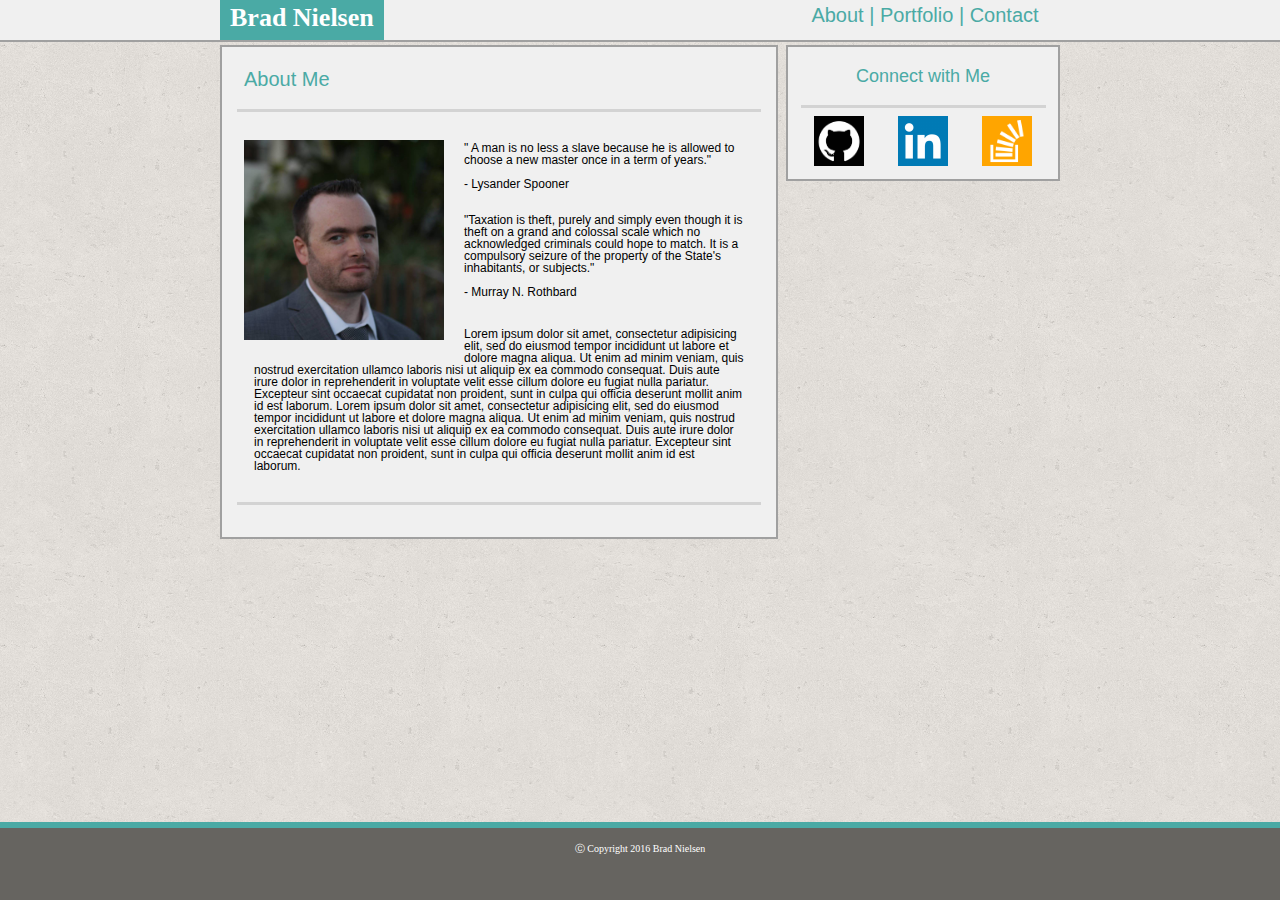
<file: index.html>
<!DOCTYPE html>
<html>

<head>
		
	    <title>About</title>
	    <link rel="stylesheet" type="text/css" href="assets/css/reset.css">
	    <link rel="stylesheet" type="text/css" href="assets/css/style.css">

</head>

<body class="body">
	<background class="background">
		
		<!-- Header -->
			<header class="header center">
				<div class="pagewidth">
					<div align="center" class="name">
							Brad Nielsen
						</div>

						<!--Navigation-->
						<nav class="nav">
						  <a class="navtext" href="index.html"> About  |  </a>
						  <a class="navtext" href="portfolio.html"> Portfolio  |  </a>
						  <a class="navtext" href="contact.html"> Contact</a>
						</nav>			
				</div>	

			</header>

		<!--Center content-->
			<div class="pagewidth background">	
			
				<!--About me-->
				    <div class="main clearfix"> 
				        <h2 class="h2">About Me</h2>

					<!--Line-->
				        <HR WIDTH="95%" SIZE="3" Color="lightgrey" noshade> 

					<!--Profile Picture-->
				        <img class="profileimg" src="assets/images/profilepic.jpg" height="200px" width="200px" alt="Your Name" id="bio-image">

				    <!-- Paragraph -->
				        <p class="p"> &quot; A man is no less a slave because he is allowed to choose a new master once in a term of years.&quot;
				        <br>
				        <br>&#45; Lysander Spooner
				        <br>
				        <br>
				        <br>        
				        &quot;Taxation is theft, purely and simply even though it is theft on a grand and colossal scale which no acknowledged criminals could hope to match. It is a compulsory seizure of the property of the State&#39;s inhabitants, or subjects.&quot;
						<br>
						<br> &#45; Murray N. Rothbard</p>

						<p class="p"> Lorem ipsum dolor sit amet, consectetur adipisicing elit, sed do eiusmod
						tempor incididunt ut labore et dolore magna aliqua. Ut enim ad minim veniam,
						quis nostrud exercitation ullamco laboris nisi ut aliquip ex ea commodo
						consequat. Duis aute irure dolor in reprehenderit in voluptate velit esse
						cillum dolore eu fugiat nulla pariatur. Excepteur sint occaecat cupidatat non
						proident, sunt in culpa qui officia deserunt mollit anim id est laborum. Lorem ipsum dolor sit amet, consectetur adipisicing elit, sed do eiusmod
						tempor incididunt ut labore et dolore magna aliqua. Ut enim ad minim veniam,
						quis nostrud exercitation ullamco laboris nisi ut aliquip ex ea commodo
						consequat. Duis aute irure dolor in reprehenderit in voluptate velit esse
						cillum dolore eu fugiat nulla pariatur. Excepteur sint occaecat cupidatat non
						proident, sunt in culpa qui officia deserunt mollit anim id est laborum.</p>
						
						<HR WIDTH="95%" SIZE="3" Color="lightgrey" margin="30px" noshade >

						<p class="p"></p>
				    </div>

				<!--Sidebar with connect links-->
				    <div align="center" class="sidebar">

			    		<div>
					        <h3 class="h3">Connect with Me</h3>
			    		</div>

						
						<HR WIDTH="90%" SIZE="3" Color="lightgrey" noshade> 

						<div>
							<a href="https://github.com/bradleynielsen" target="blank"><img class="linkimg" src="assets/images/github.png">
							</a>

							<a href="https://www.linkedin.com/in/bradley-nielsen" target="blank"><img class="linkimg" src="assets/images/linkedin.png">
							</a>

							<a href="http://stackoverflow.com/users/5038623/bradley-nielsen" target="blank"><img class="linkimg" src="assets/images/stackoverflow.png">
							</a>
						</div>
					</div>

			</div>

		<!-- Footer -->
			<div>
				<footer class="footer">
					<div class="centerv">
						&#9400; Copyright 2016 Brad Nielsen			
					</div>
				</footer>			
			</div>
			
	</background>
</body>

</html>

<!-- Colors: Pro-tip: Use the Eye Dropper Chrome extension to find the colors used on web pages.

Teal color (used for headings and backgrounds): #4aaaa5
Regular font color (used for paragraphs and all text besides the headings) = #777777
Main header background color: #ffffff
Main header border color: #cccccc
Footer background color: #666666
Main content background color: #ffffff
Main content border color: #dddddd

Dimensions

The entire content area is 960px wide.
The main section content is 650px wide.
The sidebar is 270px wide.
Pro-tip. Use the Page Ruler extension to measure the size of elements

Fonts

Heading fonts use font-family: 'Georgia', Times, Times New Roman, serif;
All other fonts use 'Arial', 'Helvetica Neue', Helvetica, sans-serif;
 -->
</file>
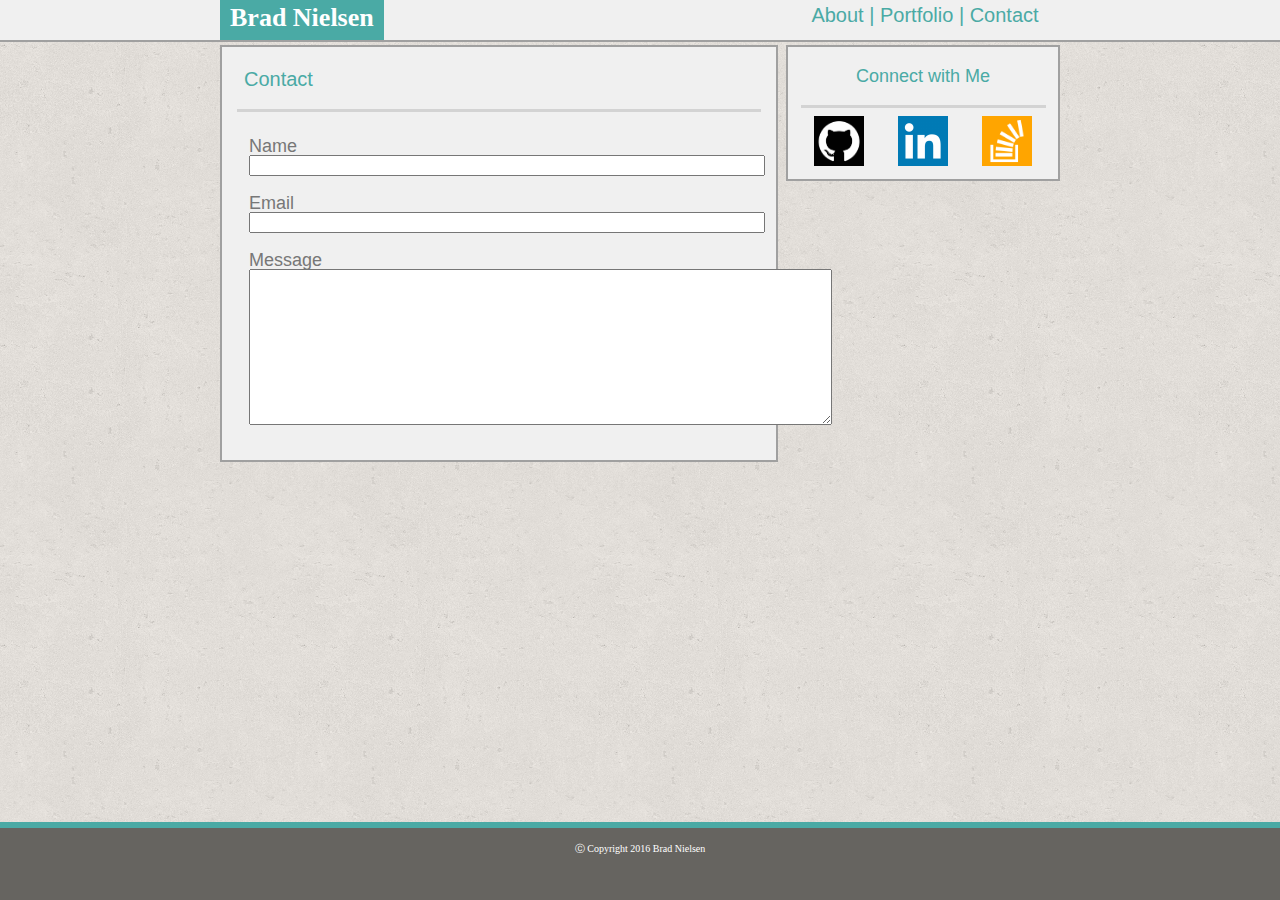
<file: contact.html>
<!DOCTYPE html>
<html>

<head>
		
	    <title>Contact</title>
	    <link rel="stylesheet" type="text/css" href="assets/css/reset.css">
	    <link rel="stylesheet" type="text/css" href="assets/css/style.css">

</head>

<body class="body">
	<background class="background">
		
		<!-- Header -->
			<header class="header center">
				<div class="pagewidth">
					<div align="center" class="name">
							Brad Nielsen
						</div>

						<!--Navigation-->
						<nav class="nav">
						  <a class="navtext" href="index.html">About  |  </a>
						  <a class="navtext" href="portfolio.html">Portfolio  |  </a>
						  <a class="navtext" href="contact.html">Contact</a>
						</nav>			
				</div>	

			</header>

		<!--Center content-->
			<div class="pagewidth background">	
			
				<!--About me-->

					<div class="main clearfix"> 
				        <h2 class="h2">Contact</h2>

					<!--Line-->
				        <HR WIDTH="95%" SIZE="3" Color="lightgrey" noshade> 

				        <div class="form">
				        	<form class="input">
								Name
									<br>									
								<input class="textboxwidth" type="text" name="Name">
									<br>
									<br>
								Email
									<br>									
								<input class="textboxwidth" type="text" name="Email" >
									<br>
									<br>
							</form>
							

							<div class="input">
								Message
								<br>
								<textarea rows="10" cols="70"></textarea>


							</div>
							

						




				        </div>

						

						
						

						<p class="p">
							
						</p>
				    
				    </div>

				<!--Sidebar with connect links-->
				    <div align="center" class="sidebar">

			    		<div>
					        <h3 class="h3">Connect with Me</h3>
			    		</div>

						
						<HR WIDTH="90%" SIZE="3" Color="lightgrey" noshade> 

						<div>
							<a href="https://github.com/bradleynielsen" target="blank"><img class="linkimg" src="assets/images/github.png">
							</a>

							<a href="https://www.linkedin.com/in/bradley-nielsen" target="blank"><img class="linkimg" src="assets/images/linkedin.png">
							</a>

							<a href="http://stackoverflow.com/users/5038623/bradley-nielsen" target="blank"><img class="linkimg" src="assets/images/stackoverflow.png">
							</a>
						</div>
					</div>

			</div>

		<!-- Footer -->
			<div>
				<footer class="footer">
					<div class="centerv">
						&#9400; Copyright 2016 Brad Nielsen			
					</div>
				</footer>			
			</div>
			
	</background>
</body>

</html>

<!-- Colors: Pro-tip: Use the Eye Dropper Chrome extension to find the colors used on web pages.

Teal color (used for headings and backgrounds): #4aaaa5
Regular font color (used for paragraphs and all text besides the headings) = #777777
Main header background color: #ffffff
Main header border color: #cccccc
Footer background color: #666666
Main content background color: #ffffff
Main content border color: #dddddd

Dimensions

The entire content area is 960px wide.
The main section content is 650px wide.
The sidebar is 270px wide.
Pro-tip. Use the Page Ruler extension to measure the size of elements

Fonts

Heading fonts use font-family: 'Georgia', Times, Times New Roman, serif;
All other fonts use 'Arial', 'Helvetica Neue', Helvetica, sans-serif;
 -->
</file>
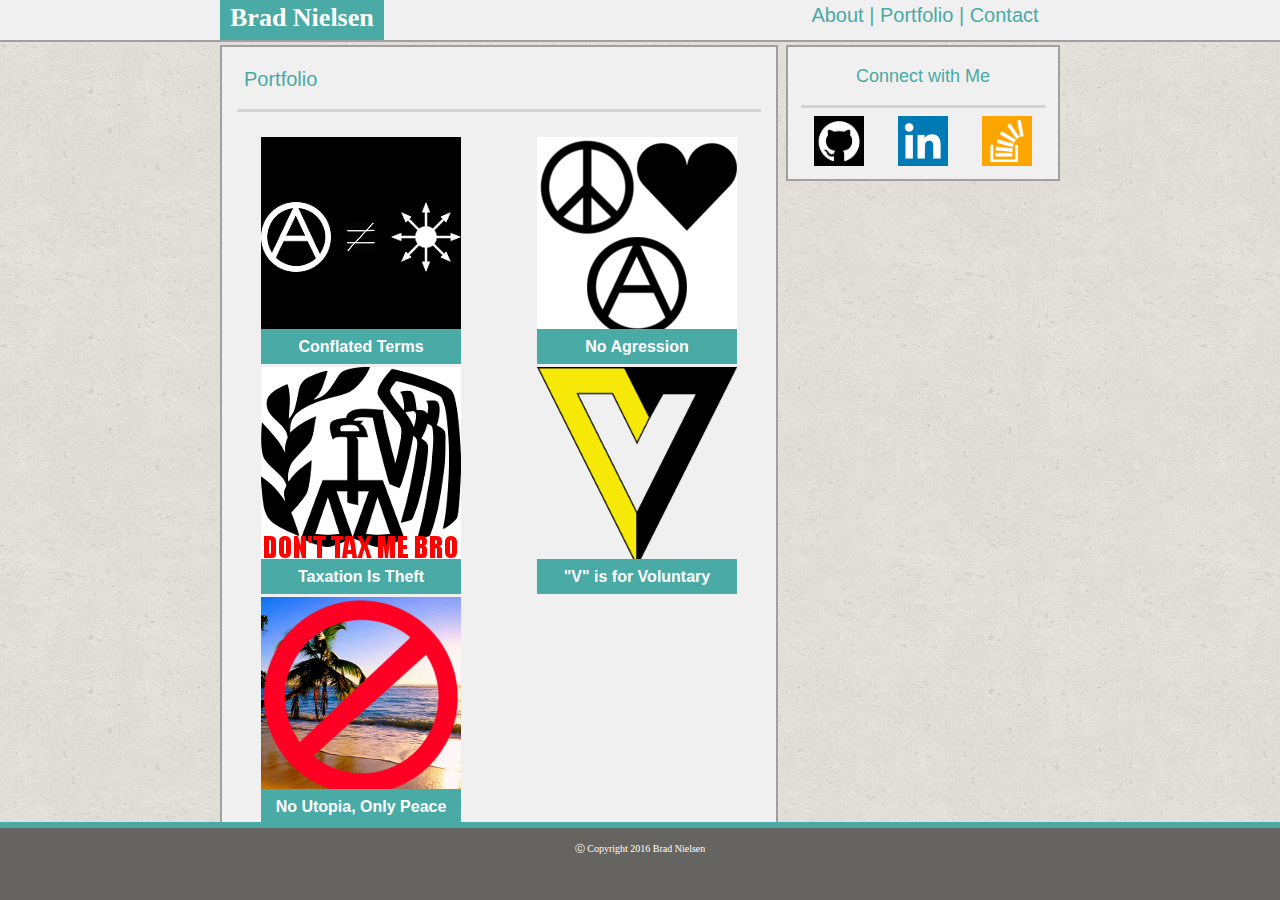
<file: portfolio.html>
<!DOCTYPE html>
<html>

<head>
		
	    <title>Portfolio</title>
	    <link rel="stylesheet" type="text/css" href="assets/css/reset.css">
	    <link rel="stylesheet" type="text/css" href="assets/css/style.css">

</head>

<body class="body">
	<background class="background">
		
		<!-- Header -->
			<header class="header center">
				<div class="pagewidth">
					<div align="center" class="name">
							Brad Nielsen
						</div>

						<!--Navigation-->
						<nav class="nav">
						  <a class="navtext" href="index.html">About  |  </a>
						  <a class="navtext" href="portfolio.html">Portfolio  |  </a>
						  <a class="navtext" href="contact.html">Contact</a>
						</nav>			
				</div>	

			</header>

<!--Center content-->
			<div class="pagewidth">	
			
				<!--Portfolio-->
					<div class="main"> 
				        <h2 class="h2">Portfolio</h2>

					<!--Line-->
				        <HR WIDTH="95%" SIZE="3" Color="lightgrey" noshade> 

			        <!-- Column 1 -->
			        	<div class="projectcoll">

			        		<!-- Project 1 -->
				        		<div class="project">

								<!-- Image  -->				        			
									<img src="assets/images/anotc.png" height="200px" width="200px">
				        		
			        			<!-- Title -->
						        	<div class="projtitle">
						        		<div class="projecttxt">
						        			Conflated Terms			        		
						        		</div>
						        	</div>
				        		</div>

			        		<!-- Project 2 -->
				        		<div class="project">

								<!-- Image  -->				        			
									<img src="assets/images/dtmb.png" height="200px" width="200px" >
				        		
			        			<!-- Title -->
						        	<div class="projtitle">
						        		<div class="projecttxt">
						        			Taxation Is Theft			        		
						        		</div>
						        	</div>
				        		</div>


			        		<!-- Project 3 -->
				        		<div class="project">

								<!-- Image  -->				        			
									<img src="assets/images/paradise.png" height="200px" width="200px" >
				        		
			        			<!-- Title -->
						        	<div class="projtitle">
						        		<div class="projecttxt">
						        			No Utopia, Only Peace		        		
						        		</div>
						        	</div>
				        		</div>
					    <!-- end Column 1 -->
					    </div>
						

					        


					<!-- Column 2 -->
		        		<div class="projectcolr">
			        		<!-- Project 1 -->
				        		<div class="project">

								<!-- Image  -->				        			
									<img src="assets/images/PLA.png" height="200px" width="200px" >
				        		
			        			<!-- Title -->
						        	<div class="projtitle">
						        		<div class="projecttxt">
						        			No Agression		        		
						        		</div>
						        	</div>
				        		</div>

			        		<!-- Project 2 -->
				        		<div class="project">

								<!-- Image  -->				        			
									<img src="assets/images/v.png" height="200px" width="200px">
				        		
			        			<!-- Title -->
						        	<div class="projtitle">
						        		<div class="projecttxt">
						        			"V" is for Voluntary		        		
						        		</div>
						        	</div>
				        		</div>

	        			<!--End Col 2  -->
				        </div>


					
					<!-- Line-->
						<HR WIDTH="95%" SIZE="3" Color="lightgrey" margin="30px" noshade >
									    
				    </div>

<!--Sidebar with connect links-->
				    <div align="center" class="sidebar">

			    		<div>
					        <h3 class="h3">Connect with Me</h3>
			    		</div>

						
						<HR WIDTH="90%" SIZE="3" Color="lightgrey" noshade> 

						<div>
							<a href="https://github.com/bradleynielsen" target="blank"><img class="linkimg" src="assets/images/github.png">
							</a>

							<a href="https://www.linkedin.com/in/bradley-nielsen" target="blank"><img class="linkimg" src="assets/images/linkedin.png">
							</a>

							<a href="http://stackoverflow.com/users/5038623/bradley-nielsen" target="blank"><img class="linkimg" src="assets/images/stackoverflow.png">
							</a>
						</div>
					</div>

			</div>

<!-- Footer -->
			<div>
				<footer class="footer">
					<div class="centerv">
						&#9400; Copyright 2016 Brad Nielsen			
					</div>
				</footer>			
			</div>
			
	</background>
</body>

</html>

<!-- Colors: Pro-tip: Use the Eye Dropper Chrome extension to find the colors used on web pages.

Teal color (used for headings and backgrounds): #4aaaa5
Regular font color (used for paragraphs and all text besides the headings) = #777777
Main header background color: #ffffff
Main header border color: #cccccc
Footer background color: #666666
Main content background color: #ffffff
Main content border color: #dddddd

Dimensions

The entire content area is 960px wide.
The main section content is 650px wide.
The sidebar is 270px wide.
Pro-tip. Use the Page Ruler extension to measure the size of elements

Fonts

Heading fonts use font-family: 'Georgia', Times, Times New Roman, serif;
All other fonts use 'Arial', 'Helvetica Neue', Helvetica, sans-serif;
 -->
</file>
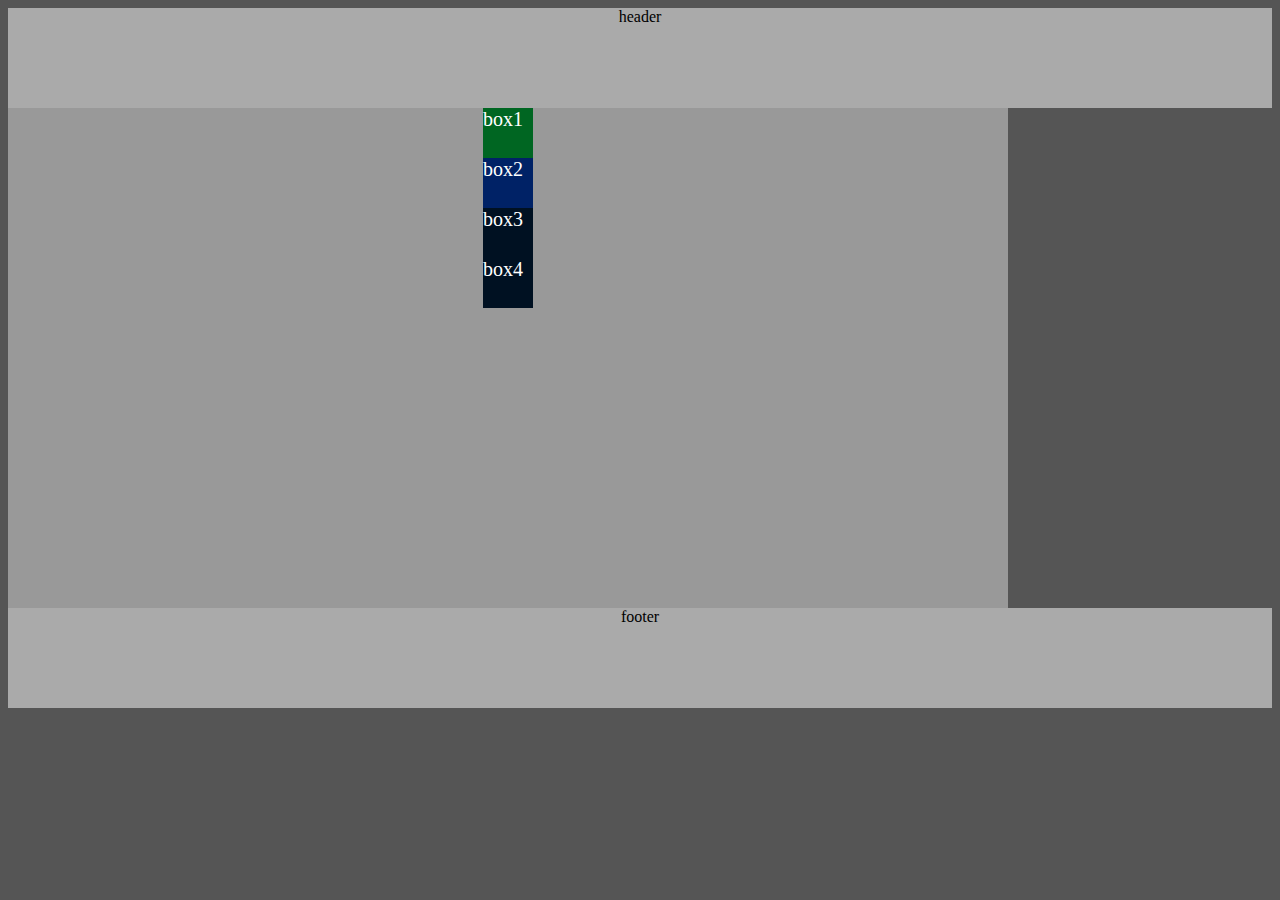
<file: Test/test.html>
<!DOCTYPE html>
<html>

<head>
    <link rel="stylesheet" type="text/css" href="test.css">
</head>


 <body class="body">
 	<header class="header">
 		header
 	</header>
 	<main class="main">
 		<div class="box1">
 			box1
 		</div>
 		
 		<div class="box2">
 			box2
 		</div>
 		
 		<div class="box3">
 			box3
 		</div>
 		
 		<div class="box4">
 			box4
 		</div>
 		

 	</main> 	
 	<footer class="footer">
 		footer
 	</footer>
 </body>


</html>
</file>
<file: assets/css/style.css>
a {
	color: #f0f0f0;
	text-decoration: none;
}



.body {
	/*width: 960px;*/
	margin: auto;
	background-image: url(../images/cork-wallet.png);

}

.center {
	margin: auto;
	/*display: inline-block;*/
}

.centerv {
	padding-top: 16px;
}


.footer {
	width: 100%;
	height: 8%;
	position:fixed;
   	bottom: 0;
   	background:#666460;
   	text-align: center;
   	/*vertical-align: text-bottom;*/
   	font-size: 10px;
   	color: #fff;
	border-top-style: solid;
   	border-top-width: 6px;
   	border-top-color: #4aaaa5;
   	overflow:hidden;
}

.form{
	width: 600px;
	margin: 25px;

}

.header {
	height: 40px;
	line-height: 35px;
	width: 100%;
	background-color: #f0f0f0;
	display: inline-block;
	border-bottom-style: solid;
	border-bottom-color: #a0a0a0;
	border-bottom-width: 2px;
	position: relative;
}

.h2 {
	/*padding: px;*/
	margin: 20px;
	font-size: 20px;
	font-family: 'Helvetica';
	color: #4aaaa5;
}

.h3 {
	/*padding: px;*/
	margin: 20px;
	font-size: 18px;
	font-family: 'Helvetica';
	color: #4aaaa5;
}

.textboxwidth{
	width: 	94%;
}

.input{
	font-family: 'Helvetica';
		font-size: 18px;
		color: #777777;
		width: 90%
}

.inline {

	display: none;
}

.linkimg {
	height:50px;
	width: 50px;
	margin-top: 10px;
    /*margin-bottom: 10px;*/
    margin-left: 15px;
    margin-right: 15px;
    bottom: 10px;
    position: relative;
}

.main {
	margin-left: 60px;
	/*padding: 1px;	*/
	/*position: relative;*/
	/*top: 40px*/
	/*left: 155px;*/
	padding: 2px;
	background-color: #f0f0f0;
	width: 550px;
	display: inline-block;
	border-style: solid;
	border-width: 2px;
	border-color: #a0a0a0;
	/*clear: all;*/
}

.name {
	height: 40px;
	margin-left: 60px;
	font-size: 26px;
	color: #fff;
	padding-right: 10px;
	padding-left: 10px;
	font-weight: bolder;
	/*display: inline-block;*/
	background-color: #4aaaa5;
	float: left;
}

.nav {
	width: 270px;
	text-align: center;
	margin-right: 60px;	
	font-size: 20px
	height: 60px;
	line-height: 30px;
	float: right;
	/*padding-right: 16px;*/
	background-color: #f0f0f0;
	font-family: 'Helvetica';
}

nav:visited {
		color: #000;

}

.navtext {
	font-family: 'Helvetica';
	font-size: 20px;
	color: #4aaaa5;
}

.navactive {
	font-family: 'Helvetica';
	font-size: 20px;
	color: #fff;
	background-color: #4aaaa5;
}



.p {
	font-family: 'Helvetica';
	font-size: 12px;
	font-color: #a5a5a5a5;
	margin: 30px;
}

.pagewidth {
	width: 960px;
	margin: auto;
}

.profileimg {
	float: left;
	margin: 20px;
	display: block;
}

.projtitle {
	font-family: 'Helvetica';
	color: #fff;
	background-color: #4aaaa5;
	height: 15px;
	position: relative;
	bottom: 11px;
	text-align: center;
	padding: 10px;
	font-weight: bold;
}

.project {
	height: 215px;
	width: 200px;
	/*background-color: #555;*/
	margin: 15px auto; 


}

/* these are the project columns*/
/*LEFT*/
.projectcoll{
	width: 270px;
	/*display: inline-block;*/
	float: left;
	/*background-color: #e0e;*/
	/*margin: 10px 2.5px;*/
	margin: 2px;
	/*left: 20px;*/
	margin-bottom: 50px;

}

/*RIGHT*/
.projectcolr{
	width: 270px;
	/*display: inline-block;*/
	float: right	;
	/*background-color: #e0e;*/
	/*margin: 10px 2.5px;*/
	margin: 2px;
	/*left: 20px;*/
}



.right {
	text-align: right;
}

.sidebar {
	margin-right: 60px;
	width: 270px;
	font-family: 'Helvetica';
	color: #4aaaa5;
	background-color: #f0f0f0;
	float: right;
	border-style: solid;
	border-width: 2px;
	border-color: #a0a0a0;
}
</file>
<file: Test/test.css>
.body	{
	height: 600px
	width: 1100px;
	background-color: #555555;

}

.header {	
	height: 100px;
	background-color: #aaaaaa;
	text-align: center;
}

.main {
	height: 500px;
	width: 1000px;
	background-color: #999;
	font-size: 20px;
	/*margin: 0 auto;*/
	

}
.box1 {
	height: 50px;
	width: 50px;
	color: #fff;
	background-color: #062;
	margin: 0 auto;
}

.box2 {
	height: 50px;
	width: 50px;
	color: #fff;
	background-color: #026;
	float: none;
	clear: all;
	margin: 0 auto;

}

.box3 {
	height: 50px;
	width: 50px;
	color: #fff;
	background-color: #012;
	margin: 0 auto;

}

.box4 {
	height: 50px;
	width: 50px;
	color: #fff;
	background-color: #012;
	margin: 0 auto;

}

.footer {
	height: 100px;
	background-color: #aaaaaa;
	text-align: center;
}

.name {
	height: 100px;
	margin-left: 60px;
	font-size: 20px;
	color: #fff;
	/*padding: 30px;*/
	font-weight: bolder;
	display: inline-block;
	background-color: #4aaaa5;
	float: left;
}

.nav {
/*	font-size: 20px
	height: 60px;
	line-height: 30px;*/
	float: right;
	padding-right: 20px;
	background-color: #ffffff;
	font-family: 'Helvetica';
}
</file>
